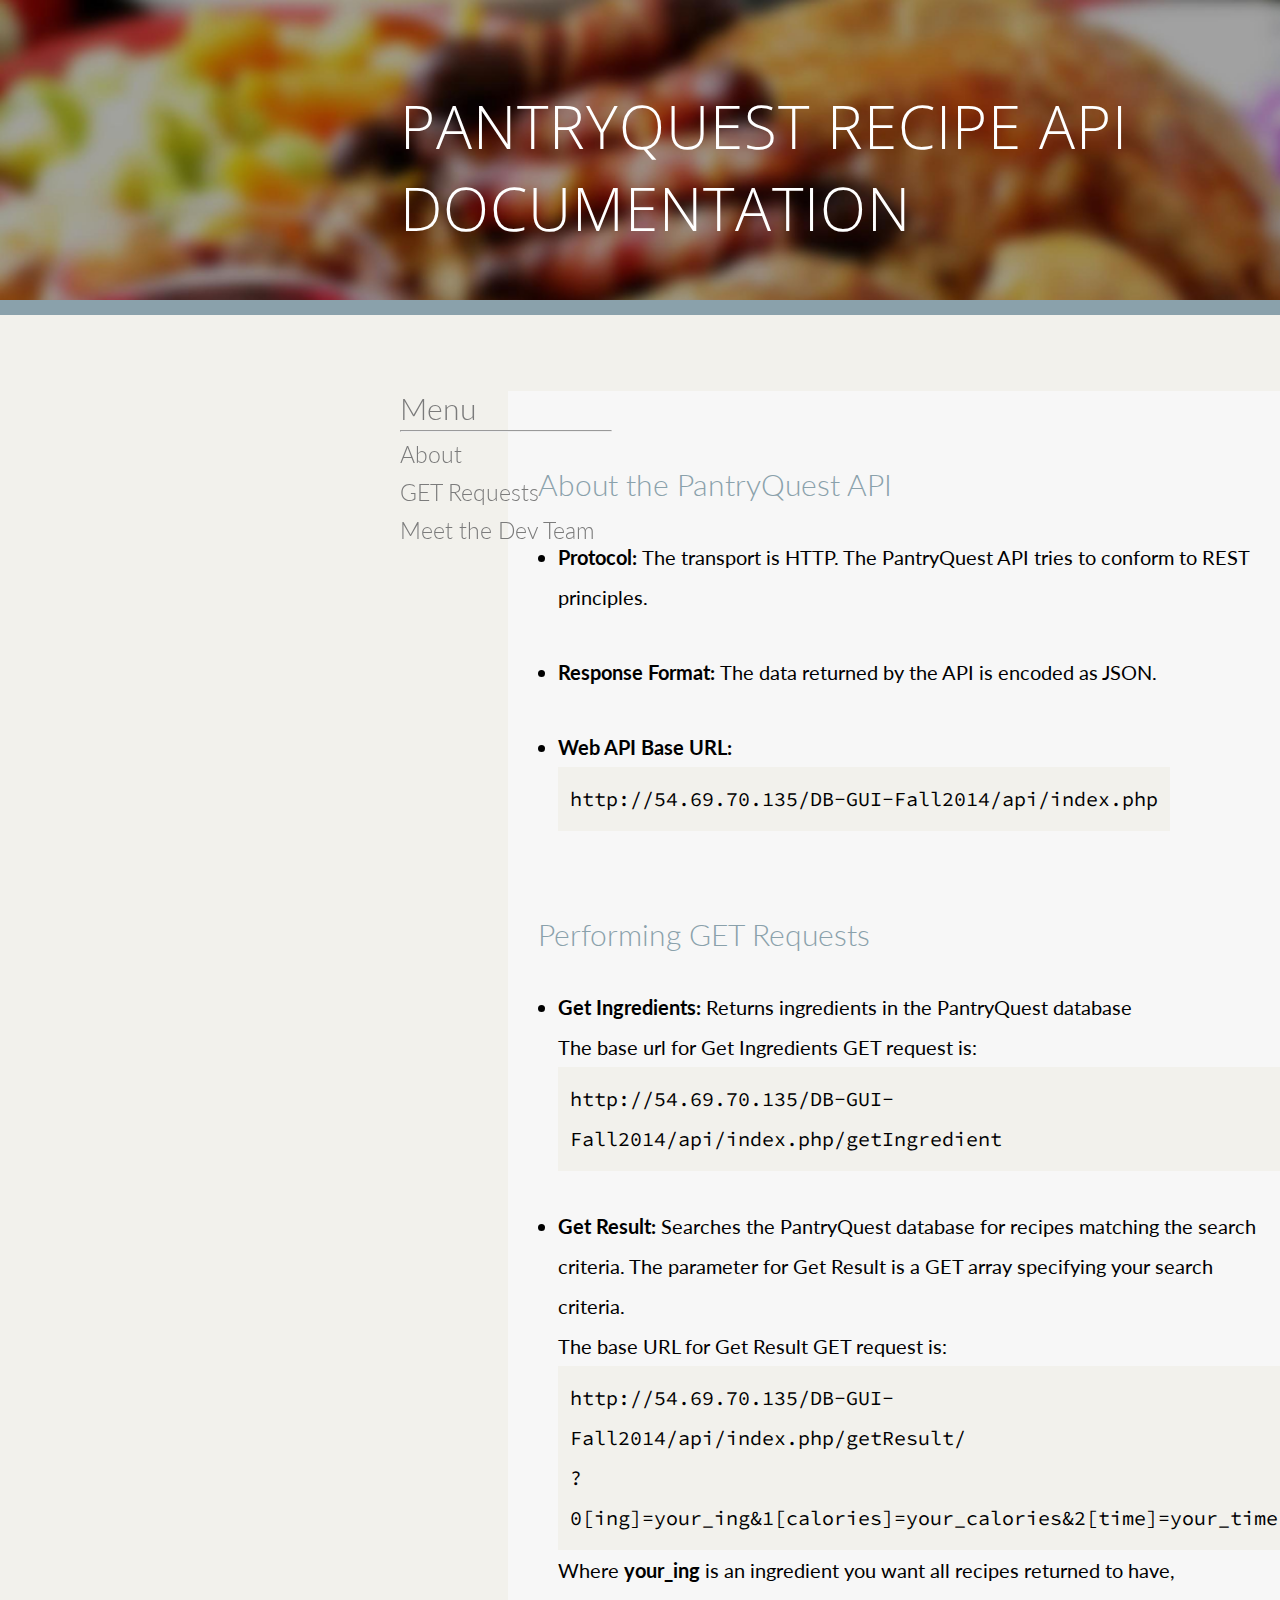
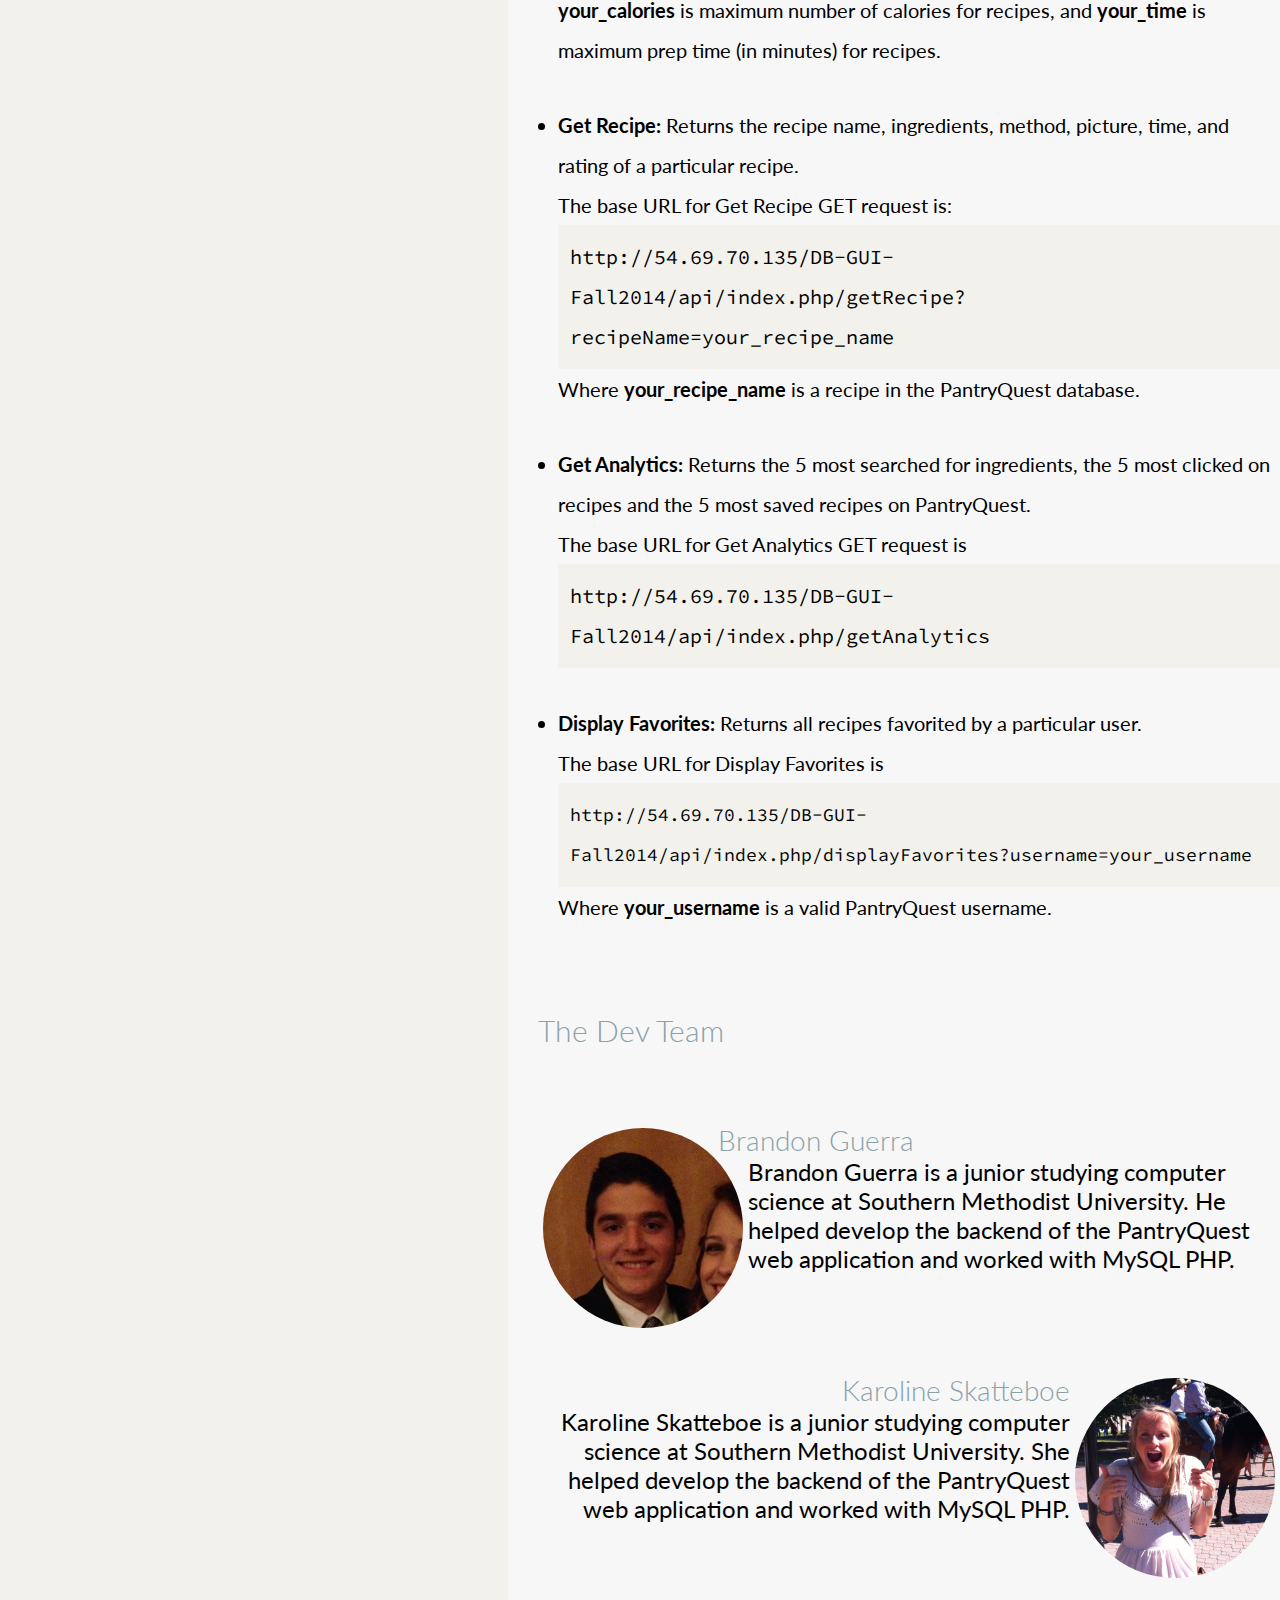
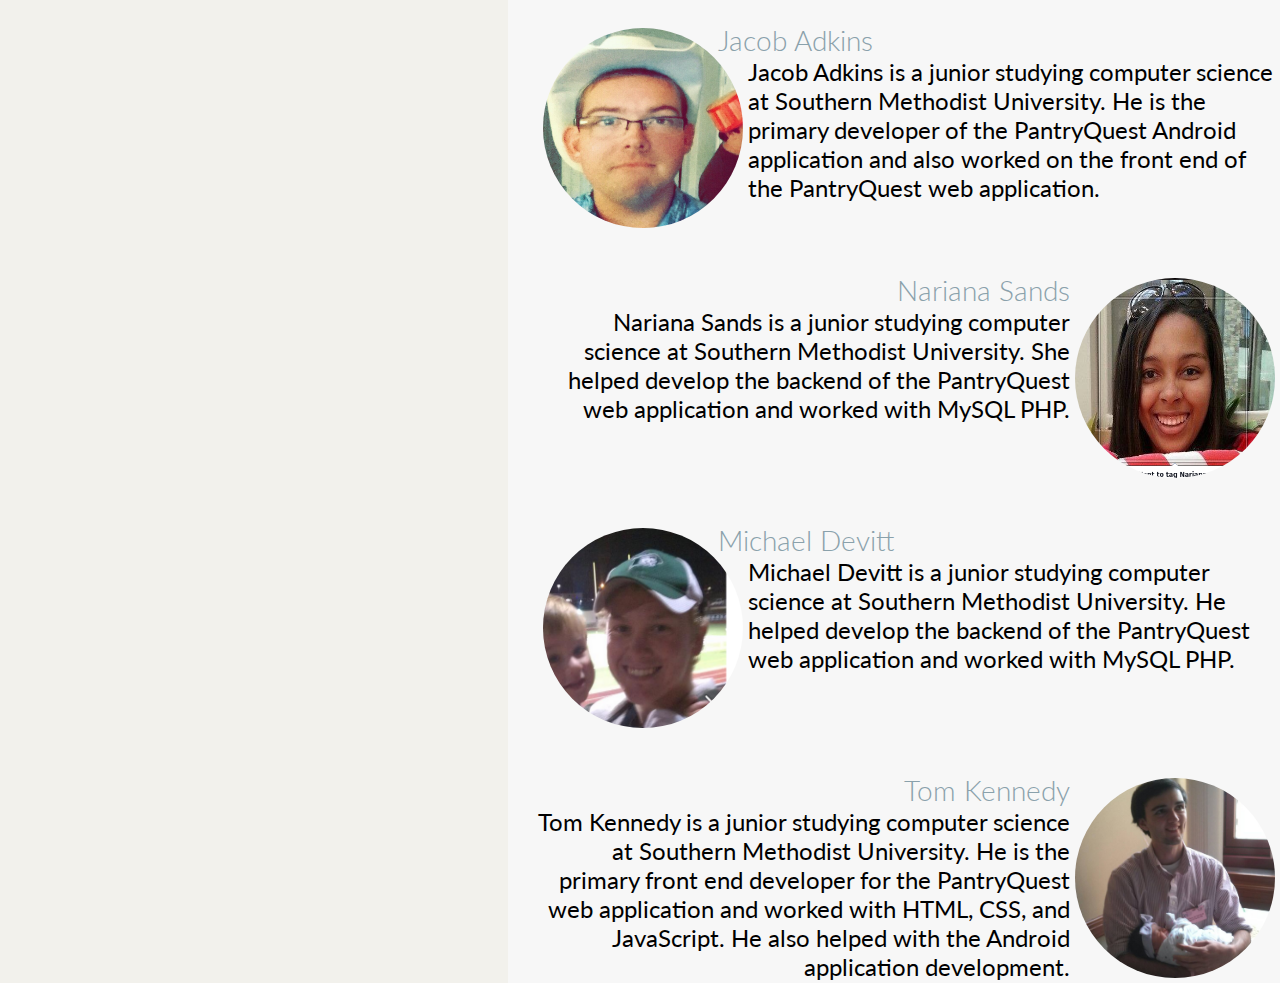
<file: developers.html>
<html>
<head>
	<script src="http://ajax.googleapis.com/ajax/libs/jquery/1.11.1/jquery.min.js"></script>
  	<script src="http://code.jquery.com/jquery-1.10.2.js"></script>
	<script type="text/javascript" src="js/animate.js"></script>
	<link rel="stylesheet" type="text/css" href="css/dev.css">
	<link href='http://fonts.googleapis.com/css?family=Lato' rel='stylesheet' type='text/css'>
	<link href='http://fonts.googleapis.com/css?family=Source+Code+Pro' rel='stylesheet' type='text/css'>
	<link href='http://fonts.googleapis.com/css?family=Open+Sans' rel='stylesheet' type='text/css'>
	<meta charset="UTF-8">
	<title>Developers</title>
</head>
<body>
	<h1>
		PANTRYQUEST RECIPE API
		</br>
		DOCUMENTATION
	</h1>
	<div class="header-container"></div>
	<div class="color-bar"></div>
	<div class="menu">
		<h2>Menu</h2>
		<hr>
		<h3><a href="#about">About</a></h3>
		</br>
		</br>
		<h3><a href="#get">GET Requests</a></h3>
		</br>
		</br>
		<h3><a href="#dev">Meet the Dev Team</a></h3>
	</div>
	<div class="text-container">
		<a id="about"></a>
		<h2>
			About the PantryQuest API
		</h2>
		<ul>
			<li>
				<strong>Protocol: </strong>The transport is HTTP. The PantryQuest API tries to conform to REST principles.
			</li>
			<li>
				<strong>Response Format: </strong> The data returned by the API is encoded as JSON.
			</li>
			<li>
				<strong>Web API Base URL: </strong> <p class="code"> http://54.69.70.135/DB-GUI-Fall2014/api/index.php</p>
			</li>
		</ul>
		<a id="get"></a>
		<h2>
			Performing GET Requests
		</h2>
		<ul>
			<li>
				<strong>Get Ingredients:</strong> Returns ingredients in the PantryQuest database </br> The base url for Get Ingredients GET request is: </br><p class="code">http://54.69.70.135/DB-GUI-Fall2014/api/index.php/getIngredient</p>
			</li>
			<li>
				<strong>Get Result:</strong> Searches the PantryQuest database for recipes matching the search criteria. The parameter for Get Result is a GET array specifying your search criteria. </br> The base URL for Get Result GET request is: </br><p class="code">http://54.69.70.135/DB-GUI-Fall2014/api/index.php/getResult/</br>?0[ing]=your_ing&1[calories]=your_calories&2[time]=your_time</p></br> Where <strong>your_ing</strong> is an ingredient you want all recipes returned to have, <strong>your_calories</strong> is maximum number of calories for recipes, and <strong>your_time</strong> is maximum prep time (in minutes) for recipes.
			</li>
			<li>
				<strong>Get Recipe:</strong> Returns the recipe name, ingredients, method, picture, time, and rating of a particular recipe. </br> The base URL for Get Recipe GET request is: </br><p class="code">http://54.69.70.135/DB-GUI-Fall2014/api/index.php/getRecipe?recipeName=your_recipe_name</p> Where <strong>your_recipe_name </strong> is a recipe in the PantryQuest database.
			</li>
			<li>
				<strong>Get Analytics:</strong> Returns the 5 most searched for ingredients, the 5 most clicked on recipes and the 5 most saved recipes on PantryQuest. </br> The base URL for Get Analytics GET request is <p class="code">http://54.69.70.135/DB-GUI-Fall2014/api/index.php/getAnalytics</p>
			</li>
			<li>
				<strong>Display Favorites:</strong> Returns all recipes favorited by a particular user. </br> The base URL for Display Favorites is <p class="small-code">http://54.69.70.135/DB-GUI-Fall2014/api/index.php/displayFavorites?username=your_username</p></br> Where <strong>your_username</strong> is a valid PantryQuest username.
			</li>

		</ul>
		<a id="dev"></a>
		<h2>The Dev Team</h2>
		<div class="left-dev">
			<img src="img/Brando.png" class="circle-pic">
			<h3>Brandon Guerra</h3>
			<p>Brandon Guerra is a junior studying computer science at Southern Methodist University. He helped develop the backend of the PantryQuest web application and worked with MySQL PHP.</p>
		</div>
		<div style="clear: both;"></div>
		<div class="right-dev">
			<img src="img/Karo.jpg" class="circle-pic">
			<h3>Karoline Skatteboe</h3>
			<p>Karoline Skatteboe is a junior studying computer science at Southern Methodist University. She helped develop the backend of the PantryQuest web application and worked with MySQL PHP.</p>
		</div>
		<div style="clear: both;"></div>
		<div class="left-dev">
			<img src="img/Jacob.png" class="circle-pic">
			<h3>Jacob Adkins</h3>
			<p>Jacob Adkins is a junior studying computer science at Southern Methodist University. He is the primary developer of the PantryQuest Android application and also worked on the front end of the PantryQuest web application.</p>
		</div>
		<div style="clear: both;"></div>
		<div class="right-dev">
			<img src="img/Nari.png" class="circle-pic">
			<h3>Nariana Sands</h3>
			<p>Nariana Sands is a junior studying computer science at Southern Methodist University. She helped develop the backend of the PantryQuest web application and worked with MySQL PHP.</p>
		</div>
		<div style="clear: both;"></div>
		<div class="left-dev">
			<img src="img/Mike.png" class="circle-pic">
			<h3>Michael Devitt</h3>
			<p>Michael Devitt is a junior studying computer science at Southern Methodist University. He helped develop the backend of the PantryQuest web application and worked with MySQL PHP.</p>
		</div>
		<div style="clear: both;"></div>
		<div class="right-dev">
			<img src="img/Tom.jpg" class="circle-pic">
			<h3>Tom Kennedy</h3>
			<p>Tom Kennedy is a junior studying computer science at Southern Methodist University. He is the primary front end developer for the PantryQuest web application and worked with HTML, CSS, and JavaScript. He also helped with the Android application development.</p>
		</div>
	</div>
</body>
</html>
</file>
<file: css/dev.css>
* {
   margin: 0px;
   padding: 0px;
}

::selection {
  background: #89A9B7;
  color: white;
}

.header-container {
	height: 300px;
	background: url(../img/newHeader.png) no-repeat;
 	background-size: 100%;
}

body {
	font-family: 'Lato', sans-serif;
	background-color: #F2F1EC;
}

a {
	text-decoration: none;
	color: #7B7B7B;
}

h1 {
	color: white;
	left: 0;
    position:absolute;
    text-align:left;
    top: 30px;
    font-size: 60;
    padding-left: 400;
    padding-top: 55;
    font-weight: 200;
    font-family: 'Open Sans', sans-serif;
    letter-spacing: 1px;
}

.color-bar { 
	width: 100%;
	background-color: #8AA1AB;
	height: 15px;
}

h2 {
	color: #8AA1AB;
	font-weight: 350;
	font-size: 30;
	padding-bottom: 35;
}

h3 {
	color: #8AA1AB;
	font-weight: 350;
	font-size: 28;
}

.menu {
	width: 40%;
	float: left;
}
.menu hr {
	margin-left: 400;
	margin-top: 115;
	position: fixed;
	width: 210px;
}

.menu h2 {
	margin-left: 400;
	margin-top: 75;
	color: #7B7B7B;
	position: fixed;
	display: inline-block;
}

.menu h3 {
	position: fixed;
	display: inline-block;
	margin-left: 400;
	margin-top: 125;
	font-size: 23;
}

.text-container {
	display: inline-block;
	background-color: #F7F7F7;
	padding-left: 30;
	padding-top: 75;
	float: right;
	width: 58%;
}

.text-container ul {
	padding-left: 20;
	font-size: 20;
	padding-bottom: 50;
	line-height: 200%;
}

.text-container ul li {
	padding-bottom: 35;
}

.code {
	font-family: 'Source Code Pro', monospace;
	display: inline-block;
	background-color: #F2F1EC;
	padding: 10;
	color: black;
	border-style: solid;
    border-width: 2px;
    border-radius: 8;
    border-color: #F2F1EC;
}

.small-code {
	font-family: 'Source Code Pro', monospace;
	display: inline-block;
	background-color: #F2F1EC;
	padding: 10;
	color: black;
	border-style: solid;
    border-width: 2px;
    border-radius: 8;
    border-color: #F2F1EC;
	font-size: 18;
}
.right-dev {
	padding-top: 40px;
}

.left-dev {
	padding-top: 40px;
}

.left-dev img {
	float: left;
}

.right-dev img {
	float: right;
}

.circle-pic {
	border-radius:50% 50% 50% 50%;  
	width:200px;
	height:200px;
	padding: 5px;
}

.left-dev h3 {
	display: inline;
	margin-left: -30px;
}

.right-dev h3 {
	text-align: right;
}

.left-dev p {
	font-size: 24;
}

.right-dev p {
	text-align: right;
	font-size: 24;
}
</file>
